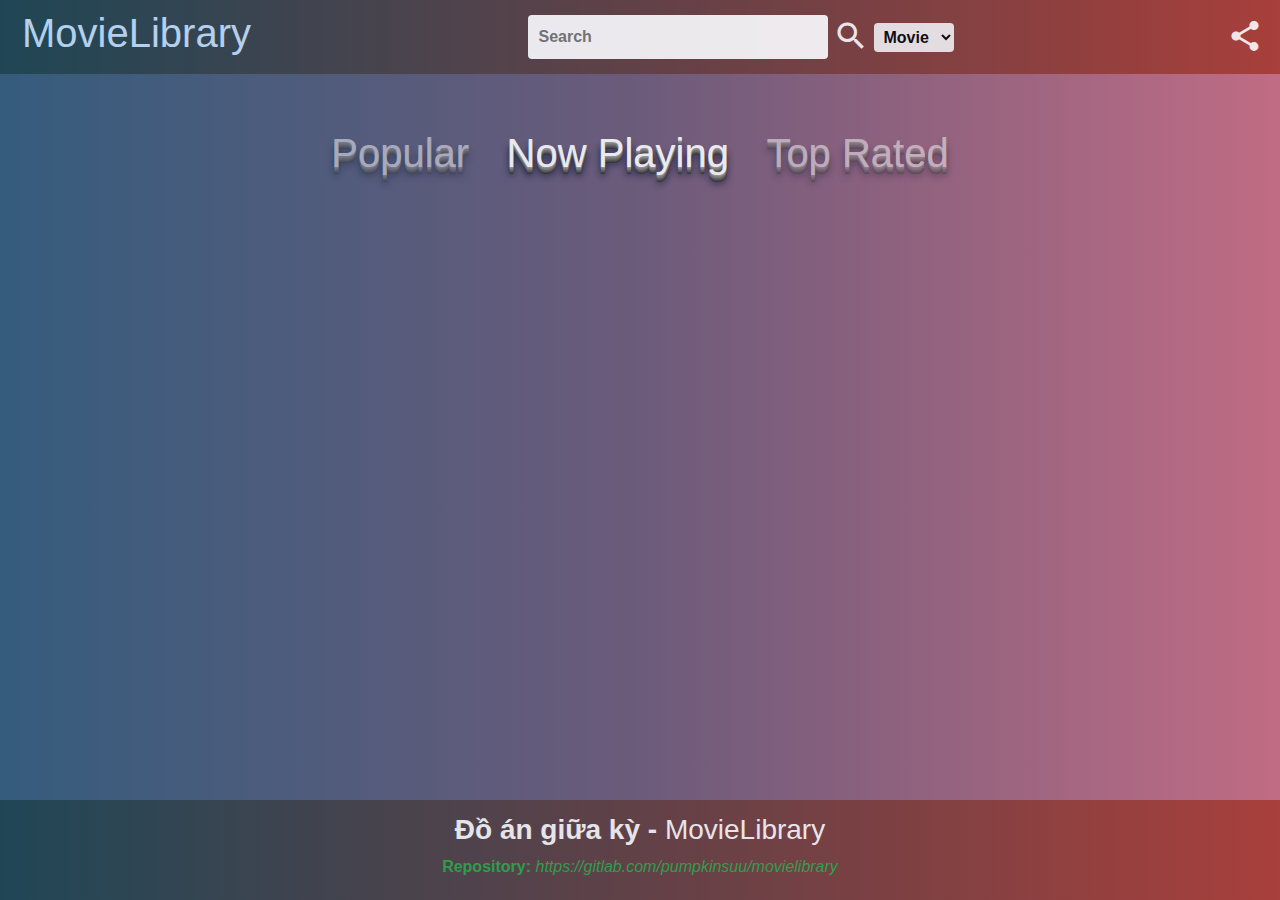
<file: index.html>
<!DOCTYPE html>
<html lang="en">

<head>
    <meta charset="UTF-8">
    <meta name="viewport" content="width=device-width, initial-scale=1.0">
    <meta http-equiv="X-UA-Compatible" content="ie=edge">

    <script src="https://code.jquery.com/jquery-3.3.1.slim.min.js"
        integrity="sha384-q8i/X+965DzO0rT7abK41JStQIAqVgRVzpbzo5smXKp4YfRvH+8abtTE1Pi6jizo" crossorigin="anonymous">
    </script>
    <script src="https://cdnjs.cloudflare.com/ajax/libs/popper.js/1.14.7/umd/popper.min.js"
        integrity="sha384-UO2eT0CpHqdSJQ6hJty5KVphtPhzWj9WO1clHTMGa3JDZwrnQq4sF86dIHNDz0W1" crossorigin="anonymous">
    </script>
    <script src="https://stackpath.bootstrapcdn.com/bootstrap/4.3.1/js/bootstrap.min.js"
        integrity="sha384-JjSmVgyd0p3pXB1rRibZUAYoIIy6OrQ6VrjIEaFf/nJGzIxFDsf4x0xIM+B07jRM" crossorigin="anonymous">
    </script>
    <script src="js/script.js"></script>

    <link rel="stylesheet" href="https://stackpath.bootstrapcdn.com/bootstrap/4.3.1/css/bootstrap.min.css"
        integrity="sha384-ggOyR0iXCbMQv3Xipma34MD+dH/1fQ784/j6cY/iJTQUOhcWr7x9JvoRxT2MZw1T" crossorigin="anonymous">
    <link href="https://fonts.googleapis.com/icon?family=Material+Icons" rel="stylesheet">
    <link rel="stylesheet" type="text/css" href="css/style.css">

    <title>Now Playing - MovieLibrary</title>
</head>

<body class="bg-light page-container" onload="get_list('now_playing', 1, showing)">
    <div class=".container-fluid">
        <nav class="navbar sticky-top navbar-dark bg-gd">
            <button class="sign" onclick="location.href = 'index.html'">
                <h1>MovieLibrary</h1>
            </button>

            <form class="form-inline" action="javascript:search_input()">
                <input class="search" type="search" id="search" placeholder="Search" aria-label="Search"
                    autocomplete="off">
                <button class="btn small btn-outline-light ml-1 mr-1">
                    <i class="material-icons md-36">search</i>
                </button>
                <select name="type" class="select">
                    <option class="select" value="movie">Movie</option>
                    <option class="select" value="star">Cast</option>
                </select>
            </form>

            <button class="btn small btn-outline-light"
                onclick="location.href='https://gitlab.com/pumpkinsuu/movielibrary'"" data-toggle=" tooltip"
                title="gitlab repository">
                <i class=" material-icons md-36">share</i>
            </button>
        </nav>
    </div>

    <div id="mid" class="container-fluid p-5">

        <div id="cat" class="text-center"></div>

        <div id="loading" class="text-center mt-5 mb-5">
            <div class="spinner">
                <div></div>
                <div></div>
                <div></div>
                <div></div>
            </div>
        </div>

        <div id="list" class="row mm"></div>
    </div>
    <footer class="footer text-center bg-gd">
        <h3 class="text-light pt-2"><strong>Đồ án giữa kỳ - </strong>MovieLibrary</h3>
        <a class="text-success" href="https://gitlab.com/pumpkinsuu/movielibrary" alt="repository">
            <strong>Repository: </strong>
            <i>https://gitlab.com/pumpkinsuu/movielibrary</i>
        </a>
    </footer>
</body>

</html>
</file>
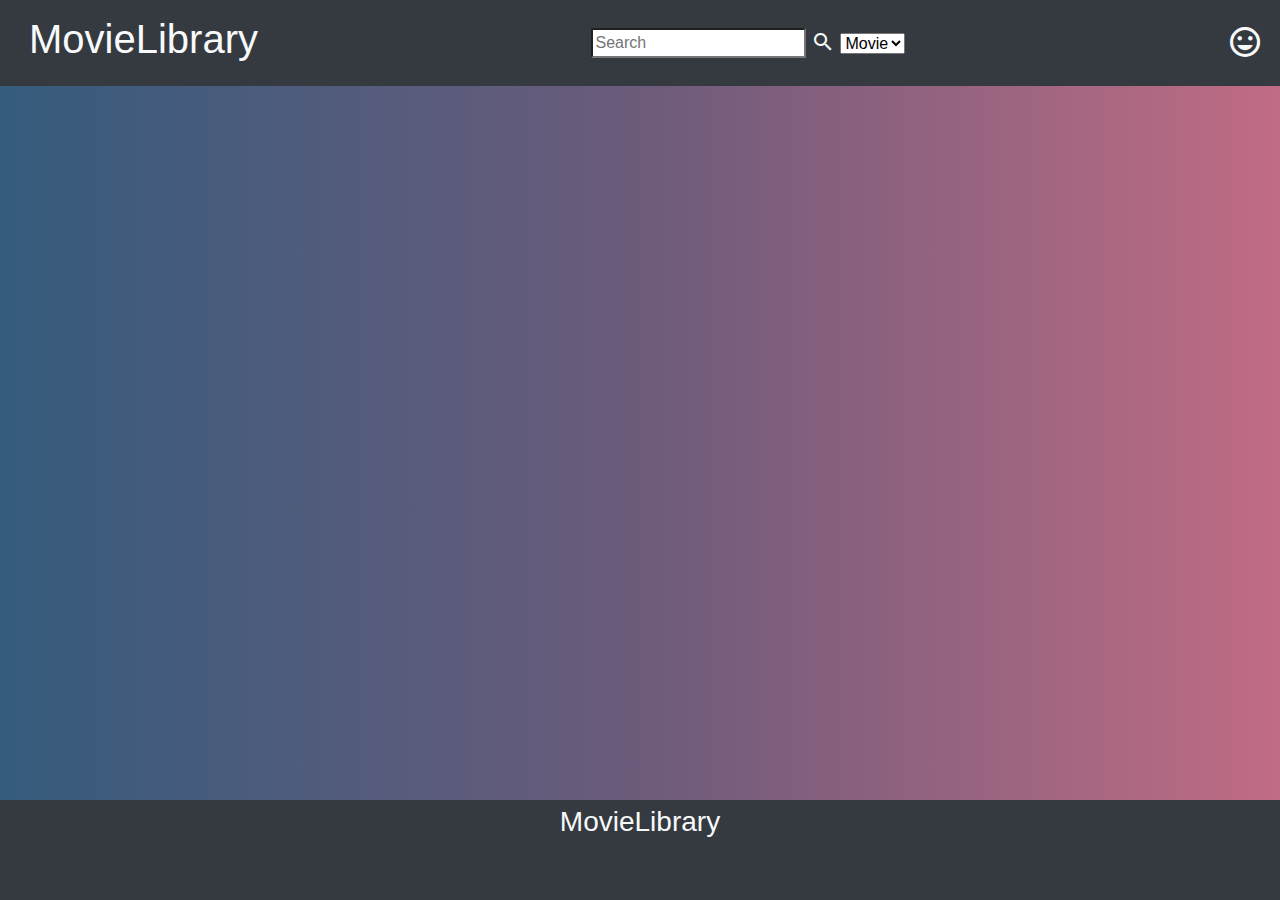
<file: home.html>
<!DOCTYPE html>
<html lang="en">

<head>
    <meta charset="UTF-8">
    <meta name="viewport" content="width=device-width, initial-scale=1.0">
    <meta http-equiv="X-UA-Compatible" content="ie=edge">

    <script src="https://code.jquery.com/jquery-3.3.1.slim.min.js"
        integrity="sha384-q8i/X+965DzO0rT7abK41JStQIAqVgRVzpbzo5smXKp4YfRvH+8abtTE1Pi6jizo" crossorigin="anonymous">
    </script>
    <script src="https://cdnjs.cloudflare.com/ajax/libs/popper.js/1.14.7/umd/popper.min.js"
        integrity="sha384-UO2eT0CpHqdSJQ6hJty5KVphtPhzWj9WO1clHTMGa3JDZwrnQq4sF86dIHNDz0W1" crossorigin="anonymous">
    </script>
    <script src="https://stackpath.bootstrapcdn.com/bootstrap/4.3.1/js/bootstrap.min.js"
        integrity="sha384-JjSmVgyd0p3pXB1rRibZUAYoIIy6OrQ6VrjIEaFf/nJGzIxFDsf4x0xIM+B07jRM" crossorigin="anonymous">
    </script>
    <script src="js/script.js"></script>

    <link rel="stylesheet" href="https://stackpath.bootstrapcdn.com/bootstrap/4.3.1/css/bootstrap.min.css"
        integrity="sha384-ggOyR0iXCbMQv3Xipma34MD+dH/1fQ784/j6cY/iJTQUOhcWr7x9JvoRxT2MZw1T" crossorigin="anonymous">
    <link href="https://fonts.googleapis.com/icon?family=Material+Icons" rel="stylesheet">
    <link rel="stylesheet" type="text/css" href="css/style.css">

    <title>Now Playing - MovieLibrary</title>
</head>

<body class="bg-light page-container" onload="load_home('now_playing', 1)">
    <div class=".container-fluid">
        <nav class="navbar sticky-top navbar-dark bg-dark">
            <button class="btn btn-outline-light" onclick="location.href = 'home.html'">
                <h1>MovieLibrary</h1>
            </button>

            <form class="form-inline" action="javascript:search_input()">
                <input type="search" id="search" placeholder="Search" aria-label="Search" autocomplete="off">
                <button class="btn small btn-outline-light ml-1 mr-1">
                    <i class="material-icons">search</i>
                </button>
                <select name="type">
                    <option value="movie">Movie</option>
                    <option value="star">Cast</option>
                </select>
            </form>

            <button class="btn small btn-outline-light">
                <i class="material-icons md-36">tag_faces</i>
            </button>
        </nav>
    </div>

    <div id="mid" class="container-fluid p-5">

        <div id="cat" class="text-center"></div>

        <div id="loading" class="text-center text-dark mt-5 mb-5">
            <div class="lds-ellipsis">
                <div></div>
                <div></div>
                <div></div>
                <div></div>
            </div>
        </div>

        <div id="list" class="row mt-5 mb-5"></div>
    </div>
    <footer class="footer text-center text-light bg-dark">
        <h3>MovieLibrary</h3>
    </footer>
</body>

</html>
</file>
<file: css/style.css>
body {
    font-family: 'Segoe UI', Tahoma, Geneva, Verdana, sans-serif;
    height: 100%;
    background: linear-gradient(to right, #355c7d, #6c5b7b, #c06c84);
    color: #f8f9fa;
}

a.a-img:link {
    color: #28a745;
    background-color: rgba(0, 0, 0, 0.9);
}

a.a-img:visited {
    color: #28a745;
    background-color: rgba(0, 0, 0, 0.9);
}

a.a-img:hover {
    color: #dc3545;
    background-color: rgba(0, 0, 0, 0.9);
    text-decoration: none;
}

a.a-img:active {
    color: #dc3545;
    background-color: rgba(0, 0, 0, 0.9);
    text-decoration: none;
}

.btn-outline-light.text-3d {
    color: #f8f9fa;
    text-shadow: 0px 1px 0px #999, 0px 2px 0px #888, 0px 3px 0px #777, 0px 4px 0px #666, 0px 5px 0px #555, 0px 6px 0px #444, 0px 7px 0px #333, 0px 8px 7px #001135;
    opacity: 0.5;
}

.btn-outline-light.text-3d:hover {
    color: #f8f9fa;
    background-color: transparent;
    text-shadow: 0px 1px 0px #999, 0px 2px 0px #888, 0px 3px 0px #777, 0px 4px 0px #666, 0px 5px 0px #555, 0px 6px 0px #444, 0px 7px 0px #333, 0px 8px 7px #001135;
    opacity: 0.9;
}

.btn-outline-light:not(:disabled):not(.disabled):active,
.btn-outline-light:not(:disabled):not(.disabled).active,
.show>.btn-outline-light.dropdown-toggle {
    color: #f8f9fa;
    background-color: transparent;
    text-shadow: 0px 1px 0px #999, 0px 2px 0px #888, 0px 3px 0px #777, 0px 4px 0px #666, 0px 5px 0px #555, 0px 6px 0px #444, 0px 7px 0px #333, 0px 8px 7px #001135;
    opacity: 0.9;
    border: 0;
}

.card.sd {
    box-shadow: 0 1px 3px rgba(0, 0, 0, 0.12), 0 1px 2px rgba(0, 0, 0, 0.24);
    transition: all 0.3s cubic-bezier(.25, .8, .25, 1);
}

.card.sd:hover {
    box-shadow: 0 14px 28px rgba(0, 0, 0, 0.25), 0 10px 10px rgba(0, 0, 0, 0.22);
}

.search {
    font-weight: 600;
    width: 300px;
    padding: 10px 10px;
    border: 0;
    border-radius: 4px;
    box-sizing: border-box;
    outline: 0;
}

.select {
    font-weight: 600;
    width: 80px;
    padding: 5px 5px;
    border: 0;
    border-radius: 4px;
    box-sizing: border-box;
    outline: 0;
}

.bg-gd {
    background: linear-gradient(to right, #1d4350, #a43931);
    opacity: 0.87;
}

.mm {
    margin-left: 5%;
    margin-right: 5%;
    margin-top: 3%;
    margin-bottom: 7%;
}

.card.hl .a-img {
    opacity: 0;
}

.card:hover.hl .a-img {
    opacity: 1;
}

.card:hover.hl .card-img {
    opacity: 0.9;
}

.cur-select {
    cursor: pointer;
}

.material-icons.md-36 {
    font-size: 36px;
}

.bg-tran-1 {
    background-color: rgb(0, 0, 0, 0.3);
    color: #f8f9fa;
}

.bg-tran-2 {
    background-color: rgb(0, 0, 0, 0.7);
    color: #f8f9fa;
}

.btn.small {
    padding: 0;
    line-height: 1;
}

.btn-outline-light {
    color: #f8f9fa;
    border-color: transparent;
}

.btn-outline-light:hover {
    color: #212529;
    background-color: #f8f9fa;
    border-color: transparent;
}

.btn-outline-dark {
    color: #212529;
}

.btn-outline-dark:hover {
    color: #f8f9fa;
    background-color: #212529;
    border-color: transparent;
}

.page-container {
    position: relative;
    min-height: 100vh;
}

.page-link {
    position: relative;
    display: block;
    padding: 0.5rem 0.75rem;
    margin-left: 0px;
    line-height: 1.25;
    color: #f8f9fa;
    font-size: 150%;
    background-color: #212529;
    border: 0;
    opacity: 0.6;
}

.page-link:hover {
    color: #212529;
    text-decoration: none;
    background-color: #f8f9fa;
}

.page-link:focus {
    outline: 0;
    box-shadow: 0;
}

.page-item.active .page-link {
    color: #212529;
    background-color: #f8f9fa;
}

.page-item.disabled .page-link {
    color: #f8f9fa;
    background-color: #212529;
    opacity: 0;
}

.footer {
    position: absolute;
    bottom: 0;
    padding: 5px;
    width: 100%;
    height: 100px;
}

.card-img-overlay {
    padding: 0;
}

.card-carousel .carousel-indicators {
    left: 0;
    top: auto;
    bottom: -50px;
}

.card-carousel .carousel-indicators li {
    background: #a3a3a3;
    border-radius: 50%;
    width: 20px;
    height: 1px;
}

.card-carousel .carousel-indicators .active {
    background: #f8f9fa;
}

.carousel-control-prev,
.carousel-control-next {
    width: 8%;
    opacity: 0.5;
}

.carousel-control-prev-icon,
.carousel-control-next-icon {
    width: 100px;
    height: 100px;
}

.carousel-control-prev-icon {
    background-image: url("data:image/svg+xml,%3csvg xmlns='http://www.w3.org/2000/svg' fill='%23fff' viewBox='0 0 8 8'%3e%3cpath d='M5.25 0l-4 4 4 4 1.5-1.5-2.5-2.5 2.5-2.5-1.5-1.5z'/%3e%3c/svg%3e");
}

.carousel-control-next-icon {
    background-image: url("data:image/svg+xml,%3csvg xmlns='http://www.w3.org/2000/svg' fill='%23fff' viewBox='0 0 8 8'%3e%3cpath d='M2.75 0l-1.5 1.5 2.5 2.5-2.5 2.5 1.5 1.5 4-4-4-4z'/%3e%3c/svg%3e");
}

.spinner {
    display: inline-block;
    position: relative;
    width: 64px;
    height: 64px;
}

.spinner div {
    display: inline-block;
    position: absolute;
    left: 6px;
    width: 13px;
    background: #f8f9fa;
    animation: spinner 1.2s cubic-bezier(0, 0.5, 0.5, 1) infinite;
}

.spinner div:nth-child(1) {
    left: 6px;
    animation-delay: -0.24s;
}

.spinner div:nth-child(2) {
    left: 26px;
    animation-delay: -0.12s;
}

.spinner div:nth-child(3) {
    left: 45px;
    animation-delay: 0;
}

@keyframes spinner {
    0% {
        top: 6px;
        height: 51px;
    }

    50%,
    100% {
        top: 19px;
        height: 26px;
    }
}


.sign {
    color: #c6e2ff;
    background: transparent;
    border: 0;
    animation: neon .08s ease-in-out infinite alternate;
}

.sign:focus {
    outline: 0;
}

@keyframes neon {
    from {
        text-shadow:
            0 0 6px rgba(202, 228, 225, 0.92),
            0 0 30px rgba(202, 228, 225, 0.34),
            0 0 12px rgba(30, 132, 242, 0.52),
            0 0 21px rgba(30, 132, 242, 0.92),
            0 0 34px rgba(30, 132, 242, 0.78),
            0 0 54px rgba(30, 132, 242, 0.92);
    }

    to {
        text-shadow:
            0 0 6px rgba(202, 228, 225, 0.98),
            0 0 30px rgba(202, 228, 225, 0.42),
            0 0 12px rgba(30, 132, 242, 0.58),
            0 0 22px rgba(30, 132, 242, 0.84),
            0 0 38px rgba(30, 132, 242, 0.88),
            0 0 60px rgba(30, 132, 242, 1);
    }
}
</file>
